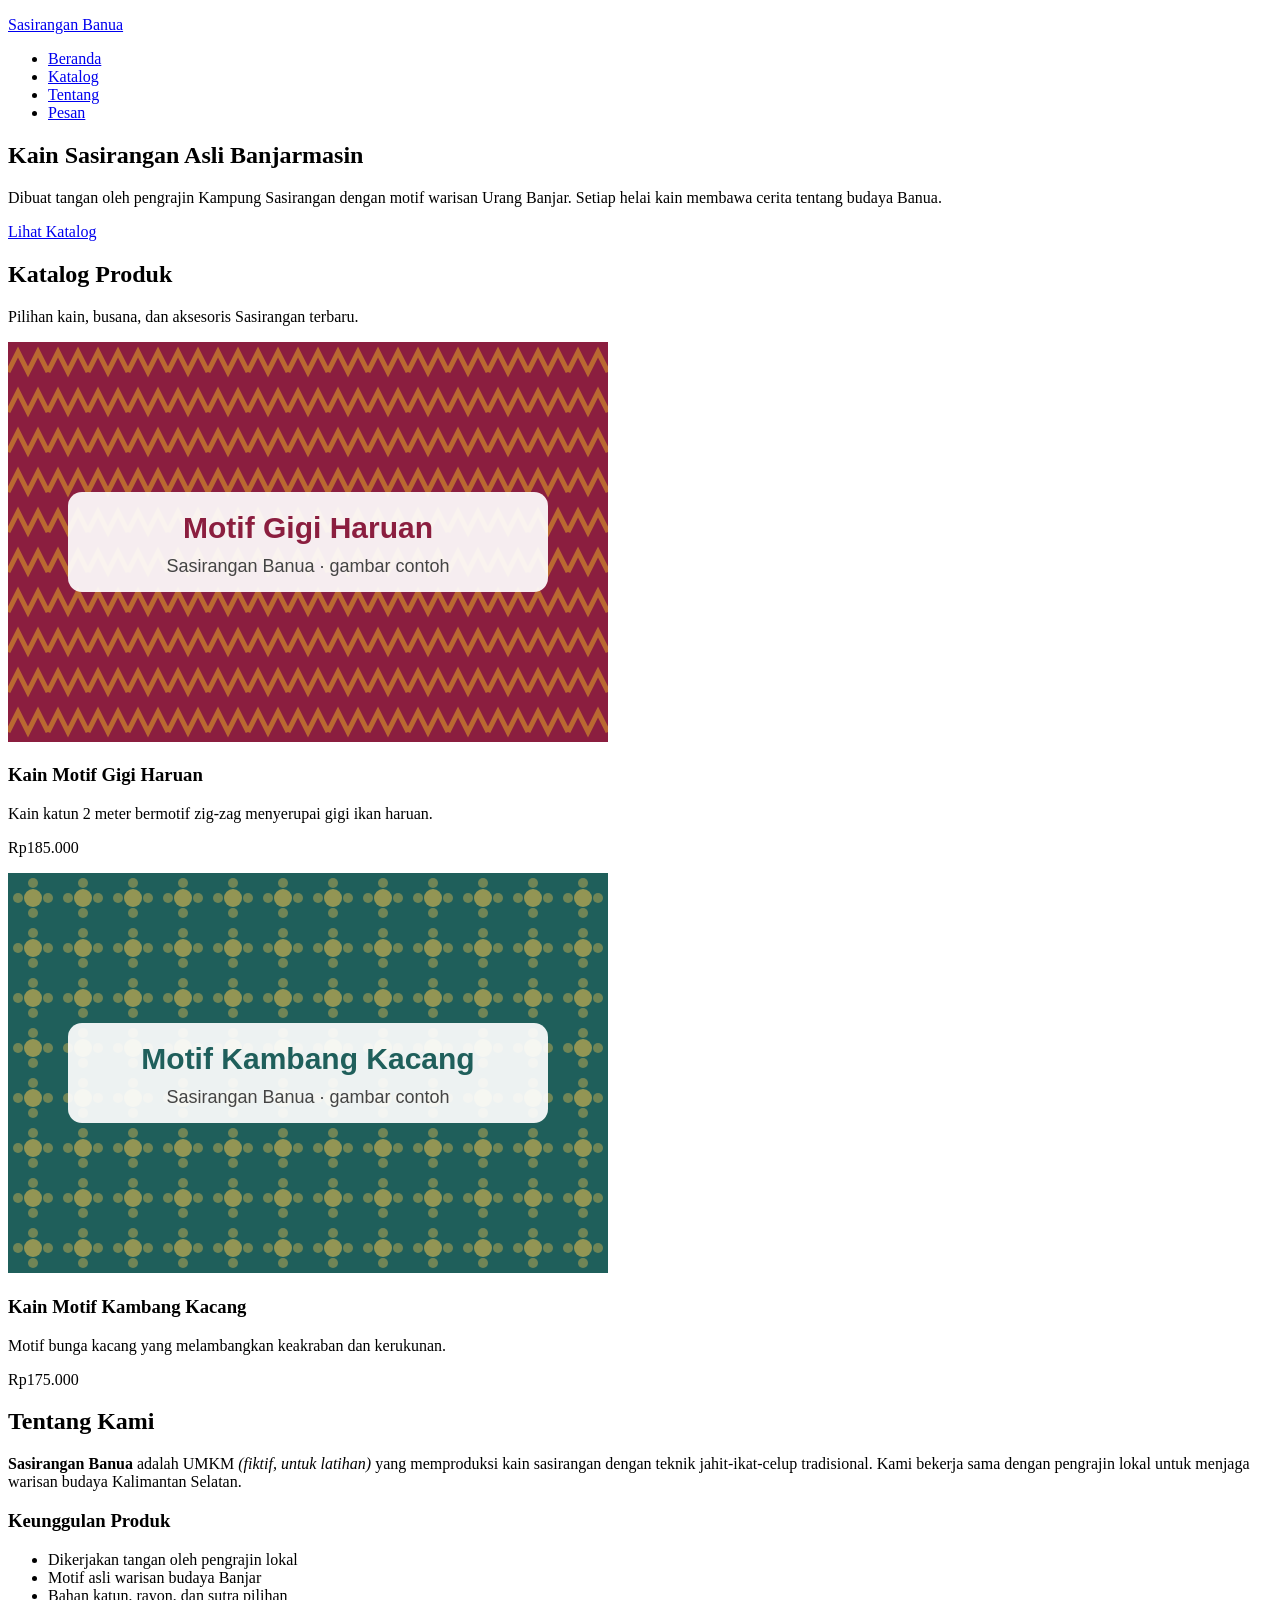
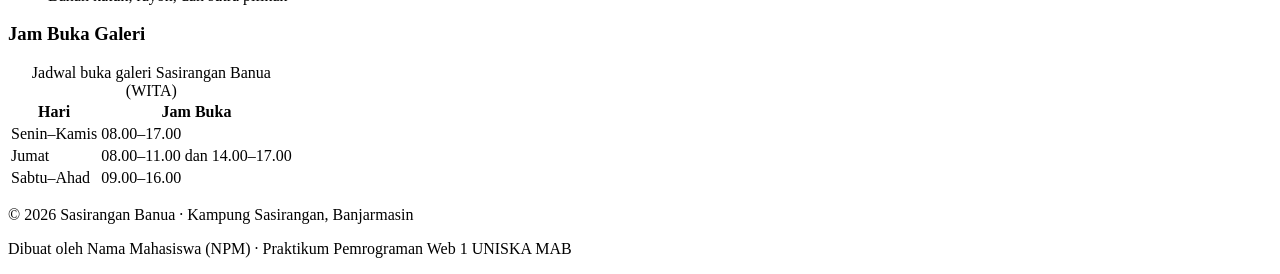
<file: index.html>
<!DOCTYPE html> 
<html lang="id"> 
<head> 
<meta charset="UTF-8">  
<meta name="viewport" content="width=device-width, initial-scale=1.0">  
<meta name="description" content="Katalog kain dan busana Sasirangan khas Banjarmasin 
karya pengrajin lokal.">
<title>Sasirangan Banua | Kain Khas Banjar</title> 
</head> 
<body>   
</body> 
</html>
<!-- ========== HEADER & NAVIGASI ========== --> 
<header class="header-situs"> 
  <p class="logo"><a href="index.html">Sasirangan Banua</a></p> 
  <nav aria-label="Navigasi utama"> 
    <ul class="menu"> 
      <li><a href="index.html" aria-current="page">Beranda</a></li> 
      <li><a href="#katalog">Katalog</a></li> 
      <li><a href="#tentang">Tentang</a></li> 
      <li><a href="kontak.html">Pesan</a></li> 
    </ul> 
  </nav> 
</header>
<main> 
  <!-- ========== HERO ========== --> 
  <section class="hero" id="beranda"> 
    <h1>Kain Sasirangan Asli Banjarmasin</h1> 
    <p>Dibuat tangan oleh pengrajin Kampung Sasirangan dengan motif warisan Urang Banjar. 
      Setiap helai kain membawa cerita tentang budaya Banua.</p> 
    <a class="tombol" href="#katalog">Lihat Katalog</a> 
  </section> 
  <!-- ========== KATALOG ========== --> 
<section class="bagian" id="katalog"> 
  <h2>Katalog Produk</h2> 
  <p>Pilihan kain, busana, dan aksesoris Sasirangan terbaru.</p> 
 
  <div class="katalog-grid"> 
    <article class="kartu"> 
      <img src="img/gigi-haruan.svg" alt="Kain sasirangan motif gigi haruan warna merah marun" 
        width="600" height="400"> 
      <div class="kartu-isi"> 
        <h3>Kain Motif Gigi Haruan</h3> 
        <p>Kain katun 2 meter bermotif zig-zag menyerupai gigi ikan haruan.</p> 
        <p class="harga">Rp185.000</p> 
      </div> 
    </article> 
 
    <article class="kartu"> 
      <img src="img/kambang-kacang.svg" alt="Kain sasirangan motif kambang kacang warna hijau 
tosca" 
        width="600" height="400"> 
      <div class="kartu-isi"> 
        <h3>Kain Motif Kambang Kacang</h3> 
        <p>Motif bunga kacang yang melambangkan keakraban dan kerukunan.</p> 
        <p class="harga">Rp175.000</p> 
      </div> 
    </article> 
 
    <!-- Tambahkan minimal 4 kartu lagi dengan pola yang sama --> 
  </div> 
</section> 
 <!-- ========== TENTANG ========== --> 
  <section class="bagian" id="tentang"> 
    <h2>Tentang Kami</h2> 
    <p><strong>Sasirangan Banua</strong> adalah UMKM <em>(fiktif, untuk latihan)</em> yang 
      memproduksi kain sasirangan dengan teknik jahit-ikat-celup tradisional. Kami bekerja sama 
      dengan pengrajin lokal untuk menjaga warisan budaya Kalimantan Selatan.</p> 
 
    <h3>Keunggulan Produk</h3> 
    <ul> 
      <li>Dikerjakan tangan oleh pengrajin lokal</li> 
      <li>Motif asli warisan budaya Banjar</li> 
      <li>Bahan katun, rayon, dan sutra pilihan</li> 
    </ul> 
 
    <h3>Jam Buka Galeri</h3> 
    <table> 
      <caption>Jadwal buka galeri Sasirangan Banua (WITA)</caption> 
      <thead> 
        <tr> 
          <th scope="col">Hari</th> 
          <th scope="col">Jam Buka</th> 
        </tr> 
      </thead> 
      <tbody> 
        <tr> 
          <td>Senin–Kamis</td> 
          <td>08.00–17.00</td> 
        </tr> 
        <tr> 
          <td>Jumat</td> 
          <td>08.00–11.00 dan 14.00–17.00</td> 
        </tr> 
        <tr> 
          <td>Sabtu–Ahad</td> 
          <td>09.00–16.00</td> 
        </tr> 
      </tbody> 
    </table> 
  </section> 
</main> 
 <!-- ========== FOOTER ========== --> 
  <footer class="footer-situs"> 
    <p>&copy; 2026 Sasirangan Banua &middot; Kampung Sasirangan, Banjarmasin</p> 
    <p>Dibuat oleh Nama Mahasiswa (NPM) &middot; Praktikum Pemrograman Web 1 UNISKA MAB</p> 
  </footer> 
</body> 
</html>
</file>
